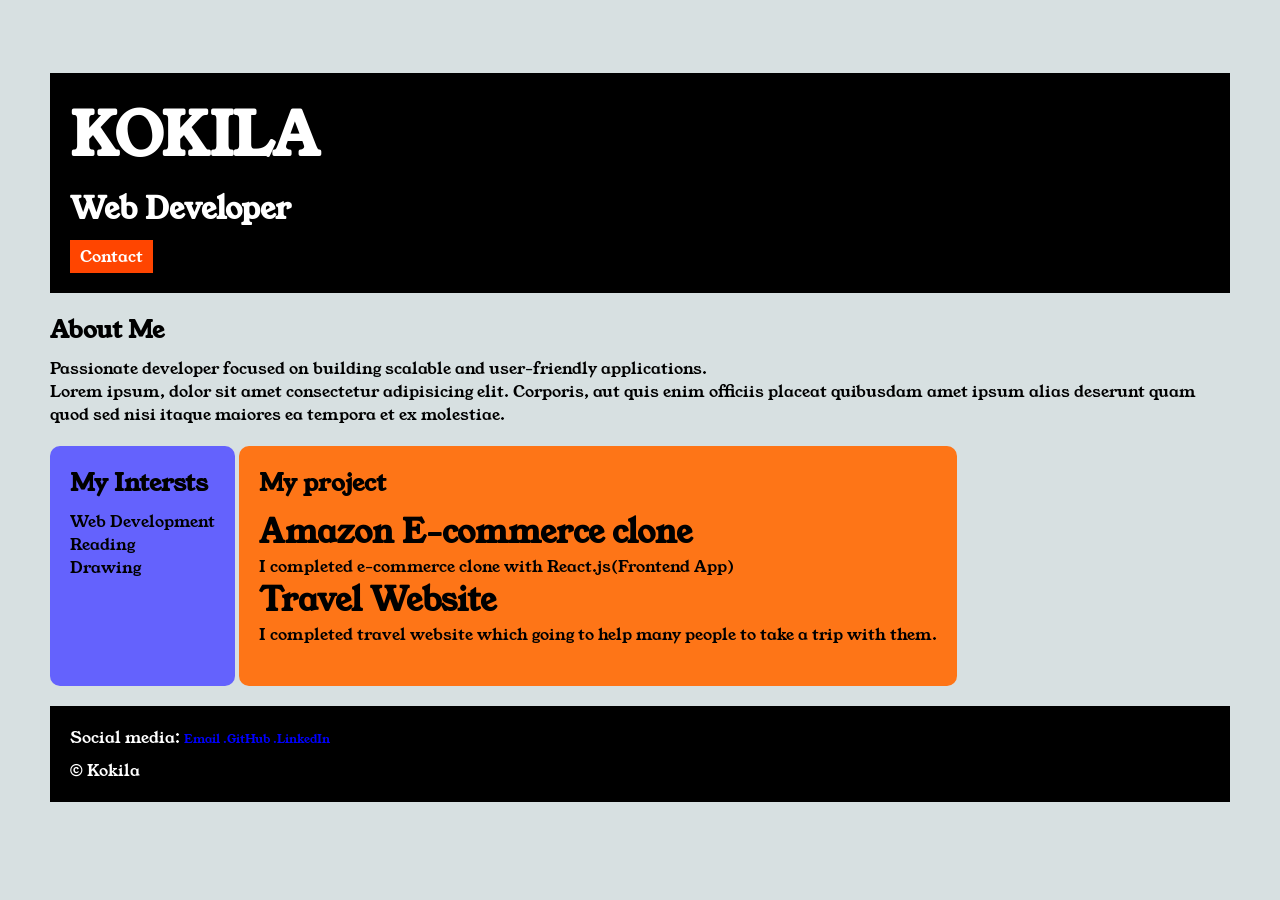
<file: index.html>
<!doctype html>
<html lang="en">
  <head>
    <meta charset="UTF-8" />
    <meta name="viewport" content="width=device-width, initial-scale=1.0" />
    <title>PortFolio</title>
    <link rel="stylesheet" href="./style.css" />
    <link rel="preconnect" href="https://fonts.googleapis.com" />
    <link rel="preconnect" href="https://fonts.gstatic.com" crossorigin />
    <link
      href="https://fonts.googleapis.com/css2?family=Young+Serif&display=swap"
      rel="stylesheet"
    />
  </head>
  <br />

  <body style="background-color: rgb(215, 224, 225)">
    <div class="container">
      <!-- section-one -->
      <div class="section-one">
        <h1 class="section-one__name">KOKILA</h1>
        <h4 class="section-one__role">Web Developer</h4>
        <a href="./contactForm/index.html" class="section-one__contact"
          >Contact</a
        >
      </div>
      <!--  -->
      <div class="section-two">
        <h2 class="section-two__title">About Me</h2>
        <p class="section-two__desc">
          Passionate developer focused on building scalable and user-friendly
          applications.
        </p>
        Lorem ipsum, dolor sit amet consectetur adipisicing elit. Corporis, aut quis enim officiis placeat quibusdam amet ipsum alias deserunt quam quod sed nisi itaque maiores ea tempora et ex molestiae.
      </div>

      <!--  -->
      <div class="section-three">
        <h2 class="section-three__title">My Intersts</h2>
        <ul class="section-three__desc">
          <li>Web Development</li>
          <li>Reading</li>
          <li>Drawing</li>
        </ul>
      </div>

      <!--  -->
      <div class="section-four">
        <h2 class="section-four__title">My project</h2>
        <ul class="section-four__desc">
          <li>
            <h1>Amazon E-commerce clone</h1>
            <p>I completed e-commerce clone with React.js(Frontend App)</p>
          </li>

          <li>
            <h1>Travel Website</h1>
            <p>
              I completed travel website which going to help many people to take
              a trip with them.
            </p>
          </li>
        </ul>
      </div>

      <div class="section-five">
        <p class="section-five__title">Social media:
        <a href="#" style="text-decoration: none; color: blue" >Email </a>
        <a href="#" style="text-decoration: none; color: blue">.GitHub </a>
        <a href="#" style="text-decoration: none; color: blue">.LinkedIn </a>
        </p>
        <p class="section-five__desc">&copy; Kokila</p>
      </div>
    </div>
  </body>
</html>
</file>
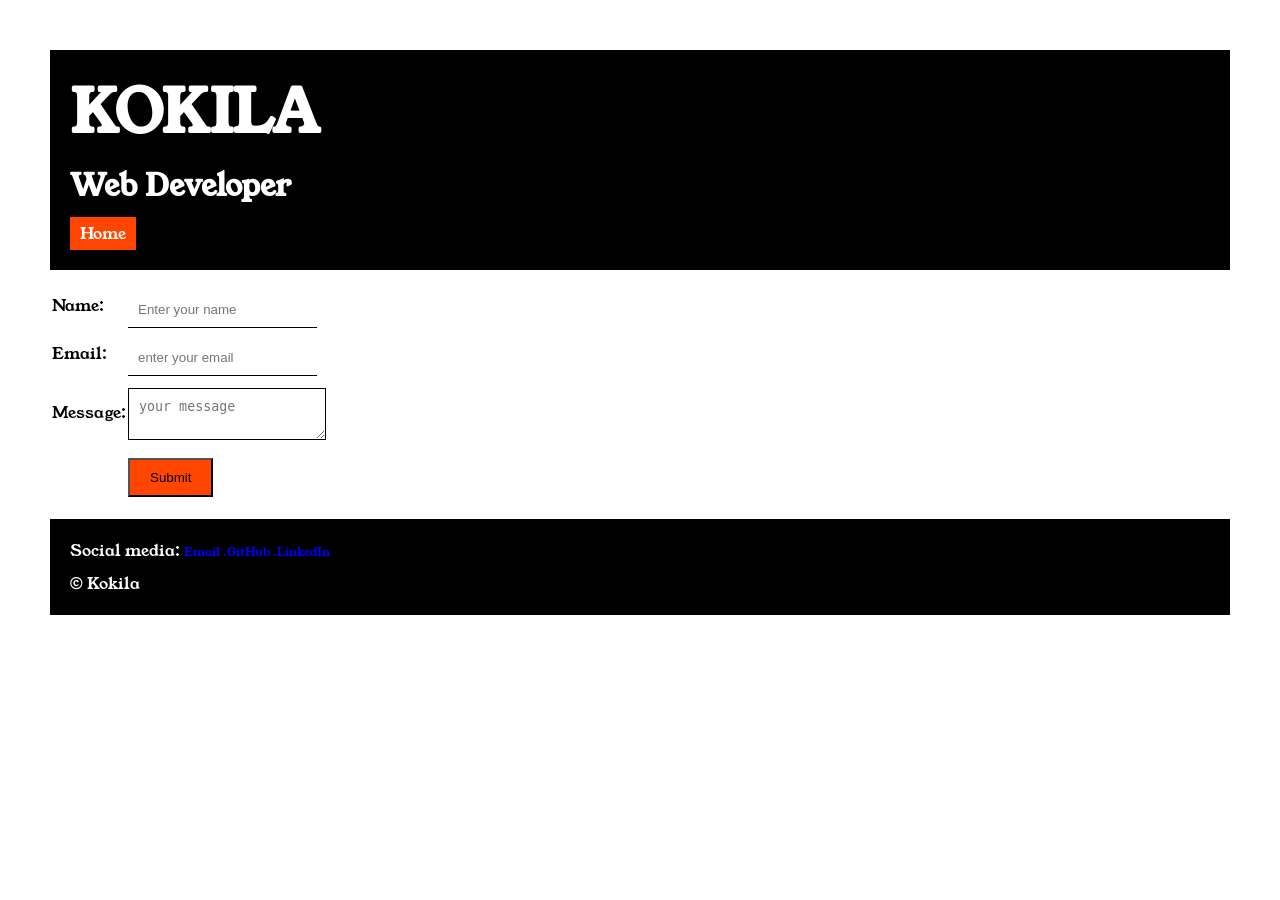
<file: contactForm/index.html>
<!doctype html>
<html lang="en">
  <head>
    <meta charset="UTF-8" />
    <meta name="viewport" content="width=device-width, initial-scale=1.0" />
    <title>Contact Form</title>
    <link rel="stylesheet" href="../style.css" />
    <link rel="preconnect" href="https://fonts.googleapis.com" />
    <link rel="preconnect" href="https://fonts.gstatic.com" crossorigin />
    <link
      href="https://fonts.googleapis.com/css2?family=Young+Serif&display=swap"
      rel="stylesheet"
    />
  </head>
  <body>
    <div class="container">
      <div class="section-one">
        <h1 class="section-one__name">KOKILA</h1>
        <h4 class="section-one__role">Web Developer</h4>
        <a href="../index.html" class="section-one__contact">Home</a>
      </div>
      <div class="contact-form">
      <form action="">
        <table>
          <tr>
            <td>Name:</td>
            <td>
              <input type="text" placeholder="Enter your name"  class="contact-form__input"/>
            </td>
          </tr>
          <tr>
            <td>Email:</td>
            <td>
              <input type="text" placeholder="enter your email" class="contact-form__input"/>
            </td>
          </tr>
          <tr>
            <td>
              Message:
            </td>
            <td>
              <textarea
                name="contactForm"
                id=""
                placeholder="your message"
                class="contact-form__textarea"
              ></textarea>
            </td>
          </tr>

          <tr>
            <td></td>
            <td>
              <input type="submit"  class="contact-form__submit"/>
            </td>
          </tr>
        </table>
      </form>
</div>
      <div class="section-five">
        <p class="section-five__title">
          Social media:
          <a href="#" style="text-decoration: none; color: blue">Email </a>
          <a href="#" style="text-decoration: none; color: blue">.GitHub </a>
          <a href="#" style="text-decoration: none; color: blue">.LinkedIn </a>
        </p>
        <p class="section-five__desc">&copy; Kokila</p>
      </div>
    </div>
  </body>
</html>
</file>
<file: style.css>
*{
    margin: 0;
    padding: 0;
    
}

body{
  font-family: "Young Serif", serif;
}


.container{
    padding: 50px;
}

.section-one{
    background-color: black;
    color: white;
    padding: 20px;
   

}
.section-one__contact{
    background-color: orangered;
    color: white;
     text-decoration: none;
    padding-left: 10px;
    padding-right: 10px;
    padding-top: 5px;
    padding-bottom: 5px;
    display: inline-block;
    margin-top: 10px;
}

.section-one__name{
    font-size: 60px;
}

.section-one__role{
    font-size: 30px;
    margin-top: 10px;
}

.section-two,.section-three,.section-four,.section-five{
    margin-top: 20px;
}

.section-two__desc,.section-three__desc,.section-four__desc,.section-five__desc{
    margin-top: 10px;
}

.section-five{
    background-color: black;
    color: white;
    padding: 20px;
}

.section-five__title a{
    font-size: 12px;
}

.section-three li, .section-four li{
    list-style: none;
}

.section-three{
    background-color: #6462FD;
    color: black;
    padding: 20px;
    height: 200px;
    display: inline-block;
border-radius: 10px;
    vertical-align: top;

}

.section-four{
    background-color: #FE7517;
    color: black;
    padding: 20px;
    height: 200px;
    display: inline-block;
    border-radius: 10px;
    vertical-align: top;
}

.contact-form{
    margin-top: 10px;
}

.contact-form__input,.contact-form__textarea,.contact-form__submit{
    margin-top: 10px;
}

.contact-form__input{
padding: 10px;
border: none;
border-bottom: solid black 1px;

}
.contact-form__textarea{
padding: 10px;
border: none;
border: solid black 1px;

}

.contact-form__submit{
    padding-top: 10px;
    padding-bottom: 10px;
    padding-left: 20px;
    padding-right: 20px;
    background-color: orangered;
    color: black;
}
</file>
